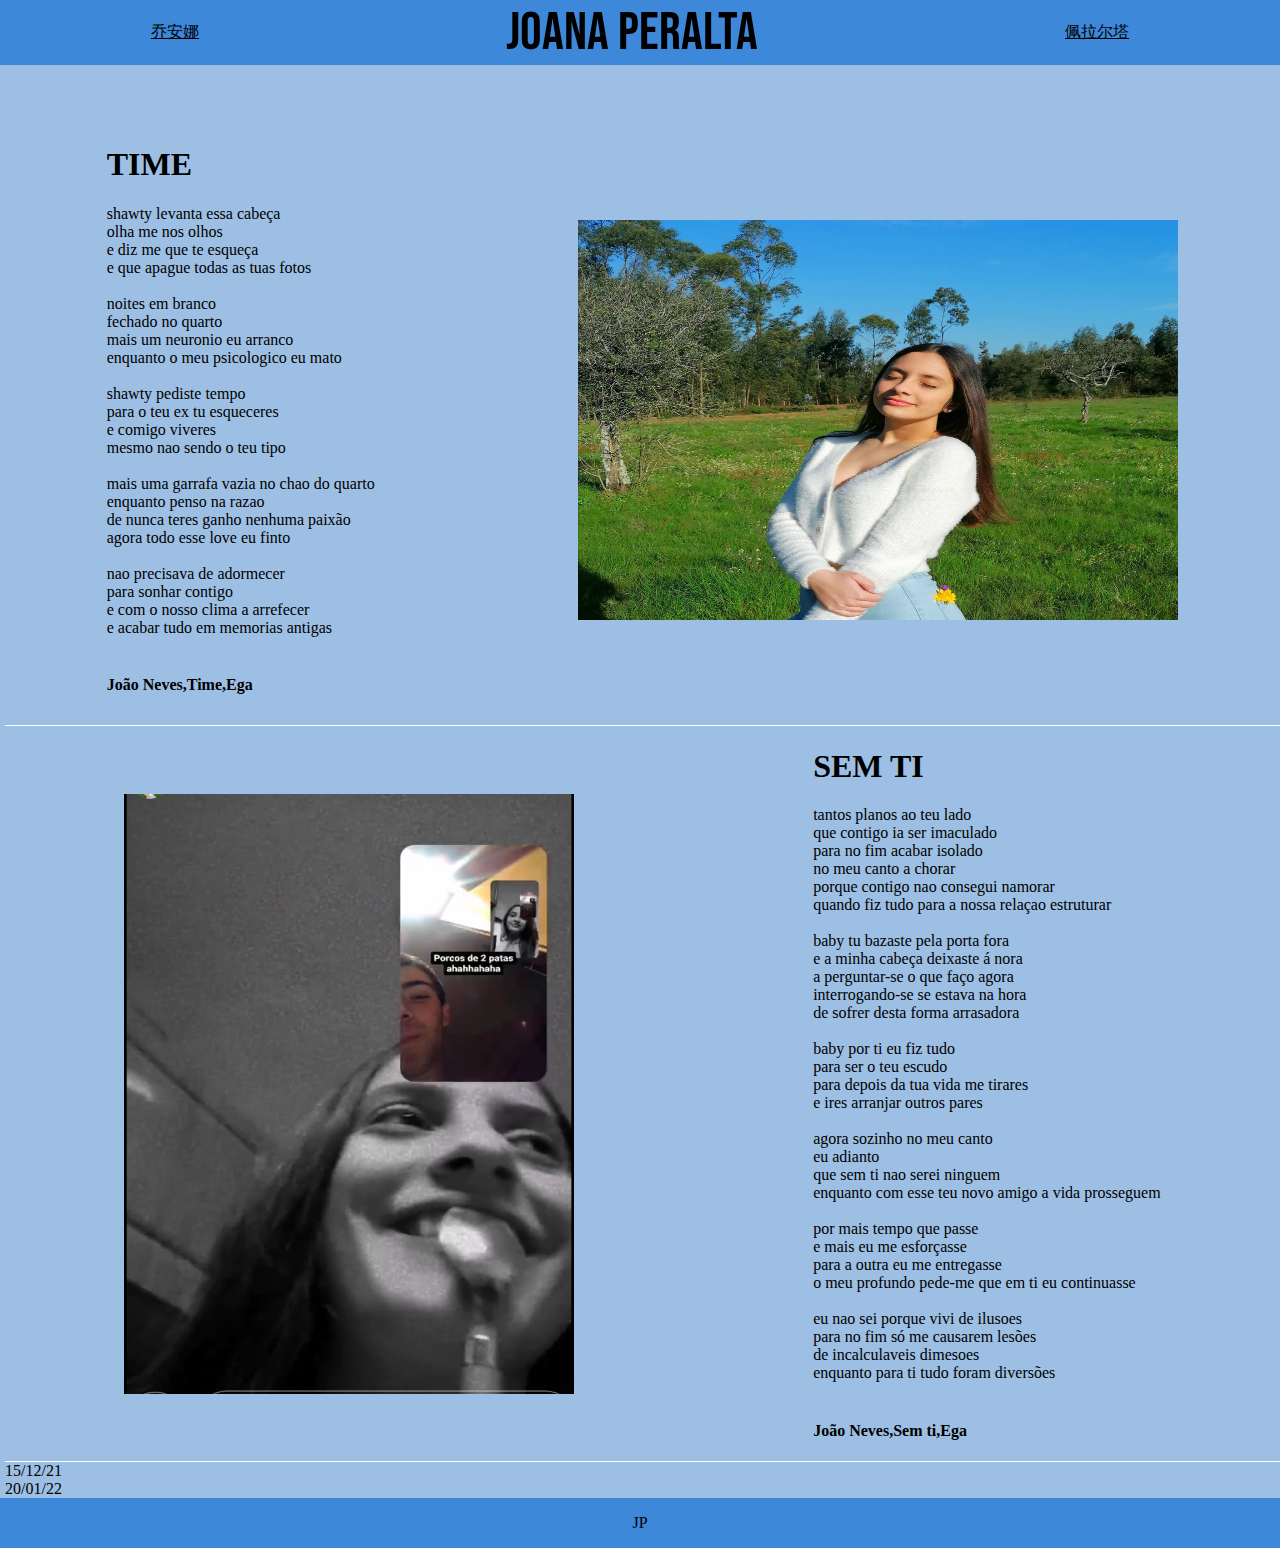
<file: index.html>
<!DOCTYPE html>
<html lang="pt">
  <head>
    <link rel="stylesheet" href="index.css" />
    <link rel="preconnect" href="https://fonts.googleapis.com/%22%3E" />
    <link rel="preconnect" href="https://fonts.gstatic.com/" crossorigin />
    <link
      href="https://fonts.googleapis.com/css2?family=Bebas+Neue&display=swap"
      rel="stylesheet"
    />
    <title>JP</title>
  </head>
  <body class="body">
    <header class="header">
      <a class="primeiro_nome" href="headersubdominios/joana/joana/joana.html"
        >乔安娜</a
      >
      <div class="nome">Joana Peralta</div>
      <a class="ultimo_nome" href="headersubdominios/joana/peralta/peralta.html"
        >佩拉尔塔</a
      >
    </header>

    <main class="main">
      <div class="primeira_parte">
        <div class="poema">
          <h1>TIME</h1>
          shawty levanta essa cabeça<br />
          olha me nos olhos<br />
          e diz me que te esqueça<br />
          e que apague todas as tuas fotos<br />
          <br />
          noites em branco <br />
          fechado no quarto<br />
          mais um neuronio eu arranco<br />
          enquanto o meu psicologico eu mato<br />
          <br />
          shawty pediste tempo <br />
          para o teu ex tu esqueceres<br />
          e comigo viveres<br />
          mesmo nao sendo o teu tipo<br />
          <br />
          mais uma garrafa vazia no chao do quarto<br />
          enquanto penso na razao <br />
          de nunca teres ganho nenhuma paixão<br />
          agora todo esse love eu finto<br />
          <br />
          nao precisava de adormecer<br />
          para sonhar contigo<br />
          e com o nosso clima a arrefecer<br />
          e acabar tudo em memorias antigas<br />
          <br />
          <h4>João Neves,Time,Ega</h4>
        </div>

        <img
          src="instadp_joana_peralta_23_full_size.jpg"
          alt="foto Joana Peralta"
          height="400px"
          width="600px"
        />
      </div>

      <div class="segunda_parte">
        <img src="WhatsApp Image 2022-01-30 at 15.02.37.jpeg" alt="foto 2 joana" width="450" height="600">
        <div class="poema2">
          <h1>SEM TI</h1>
        tantos planos ao teu lado<br>
        que contigo ia ser imaculado<br>
        para no fim acabar isolado<br>
        no meu canto a chorar<br>
        porque contigo nao consegui namorar<br>
        quando fiz tudo para a nossa relaçao estruturar<br>
        <br>
        baby tu bazaste pela porta fora<br>
        e a minha cabeça deixaste á nora<br>
        a perguntar-se o que faço agora<br>
        interrogando-se se estava na hora<br>
        de sofrer desta forma arrasadora<br>
        <br>
        baby por ti eu fiz tudo<br>
        para ser o teu escudo<br>
        para depois da tua vida me tirares<br>
        e ires arranjar outros pares<br>
        <br>
        agora sozinho no meu canto <br>
        eu adianto<br>
        que sem ti nao serei ninguem<br>
        enquanto com esse teu novo amigo a vida prosseguem <br>
        <br>
        por mais tempo que passe<br>
        e mais eu me esforçasse <br>
        para a outra eu me entregasse<br>
        o meu profundo pede-me que em ti eu continuasse<br>
        <br>
        eu nao sei porque vivi de ilusoes<br>
        para no fim só me causarem lesões<br>
        de incalculaveis dimesoes <br>
        enquanto para ti tudo foram diversões <br>
        <br>
        <h4>João Neves,Sem ti,Ega</h4>
      </div>
     
      </div>

      <div class="terceira_parte">
        15/12/21
        <br />
        20/01/22
      </div>
    </main>
    <footer class="footer">
      <p></p>
      <p>JP</p>
      <p></p>
    </footer>
  </body>
</html>
</file>
<file: index.css>
.header {
  background-color: #3d88d8;
  margin-top: 0;
  display: flex;
  flex-direction: row;
  justify-content: space-around;
  gap: 5px;
  align-items: center;
}

.nome {
  font-size: 54px;
  font-family: "Bebas Neue", cursive;
}

.primeiro_nome {
  color: black;
}

.ultimo_nome {
  color: black;
}
.body {
  background-color: #9dbfe3;
  margin-top: 0px;
  margin-left: 0;
  margin-right: 0;
  margin-bottom: 0px;
}

.main {
  margin-top: 60px;
  margin-left: 5px;
}

.primeira_parte {
  display: flex;
  align-items: center;
  justify-content: space-around;
  margin-bottom: 10px;
}

.segunda_parte {
  margin-top: 10px;
  border-top: 0.4px solid #ffffff;
  display: flex;
  align-items: center;
  justify-content: space-around;
}

.poema2 {

}

.terceira_parte {
  border-top: 0.4px solid #ffffff;
  display: flex;
}

.footer {
  background-color: #3d88d8;
  bottom: 0vh;
  display: flex;
  justify-content: space-evenly;
}
</file>
